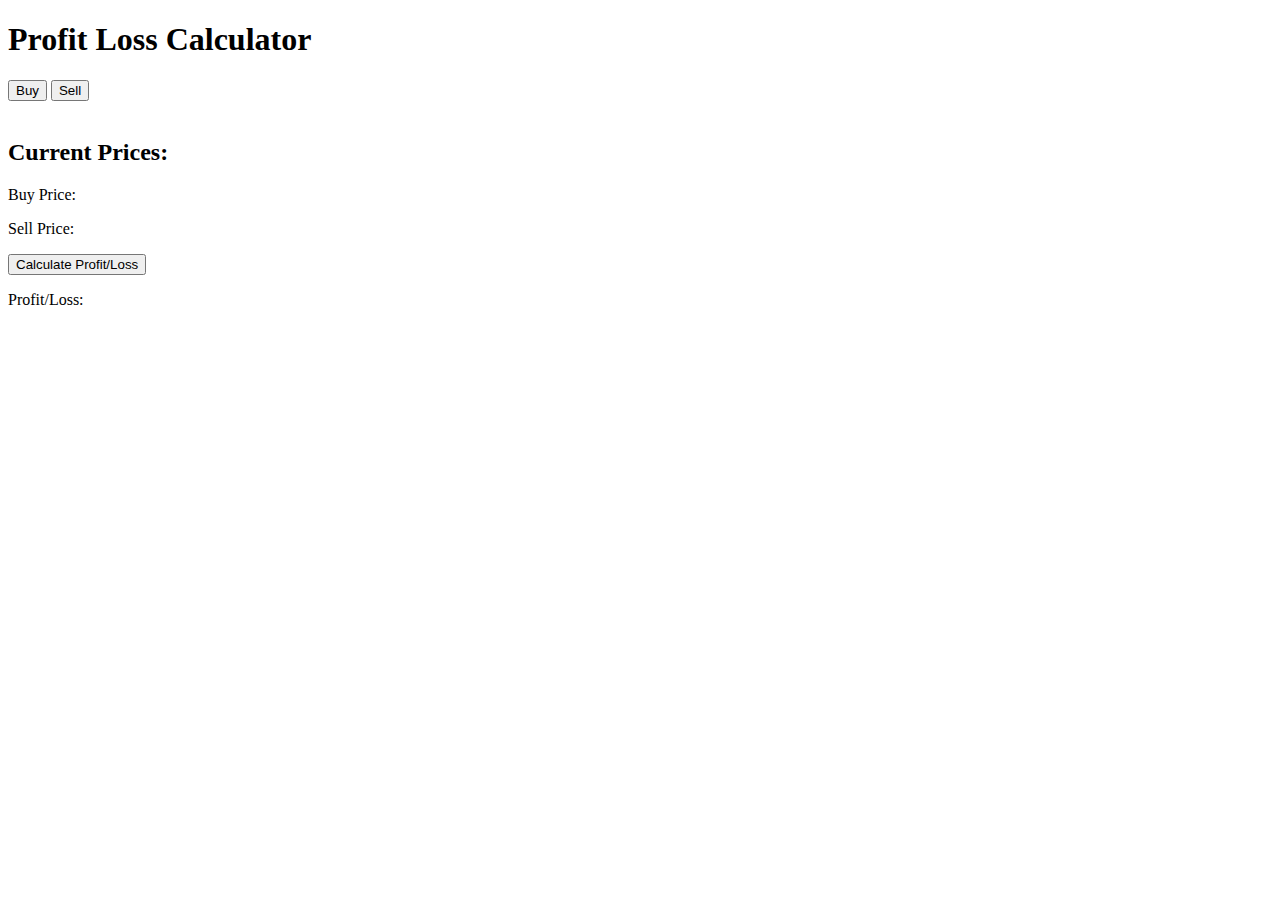
<file: flask_profit_loss_calculator/templates/index.html>
<!DOCTYPE html>
<html lang="en">
<head>
    <meta charset="UTF-8">
    <meta name="viewport" content="width=device-width, initial-scale=1.0">
    <title>Profit Loss Calculator</title>
    <script src="https://ajax.googleapis.com/ajax/libs/jquery/3.5.1/jquery.min.js"></script>
    <script>
        $(document).ready(function() {
            $('#buy_button').click(function() {
                $.ajax({
                    url: '/fetch_price',
                    type: 'POST',
                    data: {action: 'buy'},
                    success: function(response) {
                        $('#buy_price').text(response.price);
                    }
                });
            });

            $('#sell_button').click(function() {
                $.ajax({
                    url: '/fetch_price',
                    type: 'POST',
                    data: {action: 'sell'},
                    success: function(response) {
                        $('#sell_price').text(response.price);
                    }
                });
            });

            $('#calculate_button').click(function() {
                var buyPrice = parseFloat($('#buy_price').text());
                var sellPrice = parseFloat($('#sell_price').text());
                if (!isNaN(buyPrice) && !isNaN(sellPrice)) {
                    var profitLoss = sellPrice - buyPrice;
                    $('#profit_loss').text(profitLoss.toFixed(2));
                }
            });
        });
    </script>
</head>
<body>
    <h1>Profit Loss Calculator</h1>
    <button id="buy_button">Buy</button>
    <button id="sell_button">Sell</button>
    <br><br>
    <h2>Current Prices:</h2>
    <p>Buy Price: <span id="buy_price"></span></p>
    <p>Sell Price: <span id="sell_price"></span></p>
    <button id="calculate_button">Calculate Profit/Loss</button>
    <p>Profit/Loss: <span id="profit_loss"></span></p>
</body>
</html>
</file>
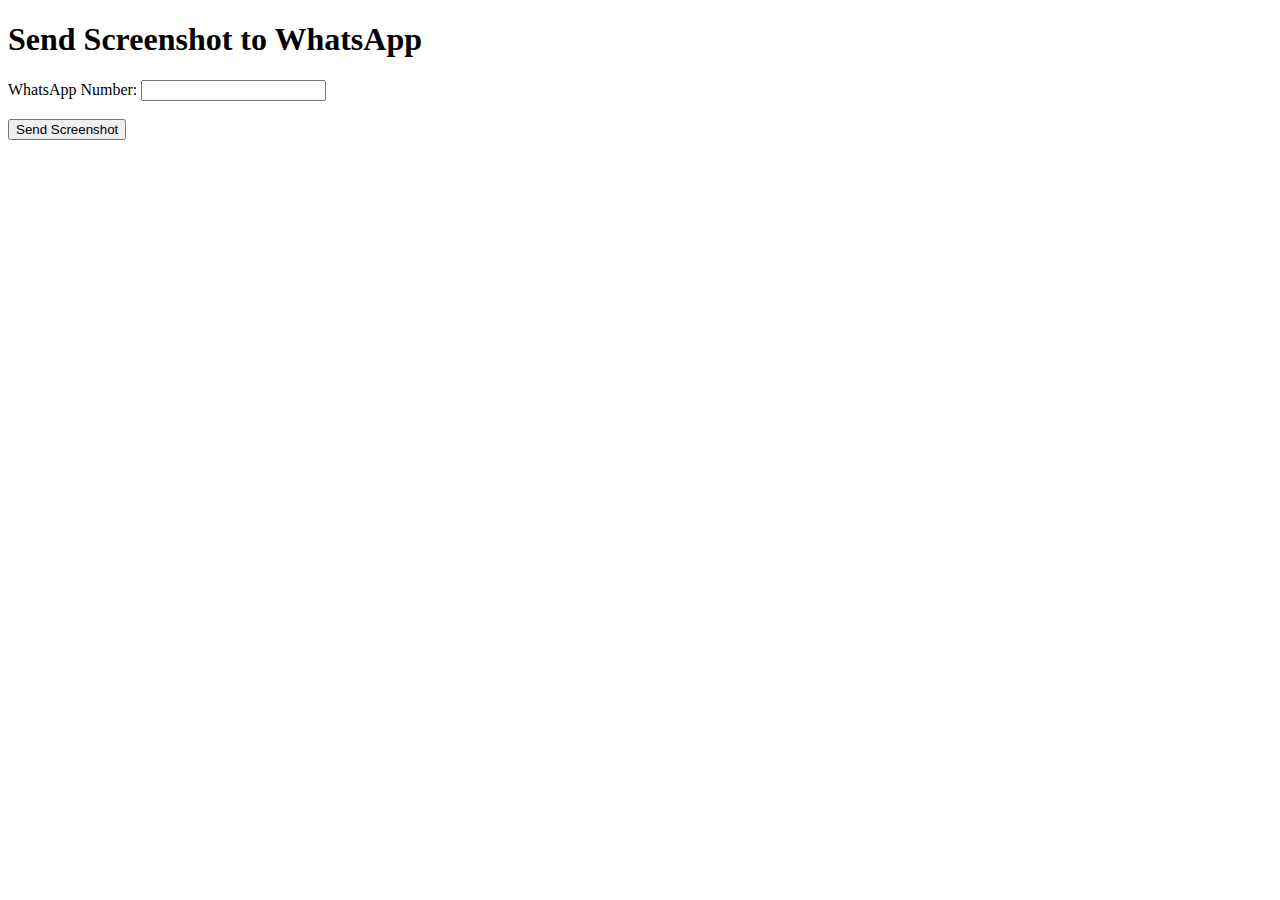
<file: twilio_screenshot/templates/index.html>
<!DOCTYPE html>
<html lang="en">
<head>
    <meta charset="UTF-8">
    <meta name="viewport" content="width=device-width, initial-scale=1.0">
    <title>Send Screenshot</title>
</head>
<body>
    <h1>Send Screenshot to WhatsApp</h1>
    <form action="/send-screenshot" method="post">
        <label for="to_number">WhatsApp Number:</label>
        <input type="text" id="to_number" name="to_number" required><br><br>
        <button type="submit">Send Screenshot</button>
    </form>
</body>
</html>
</file>
